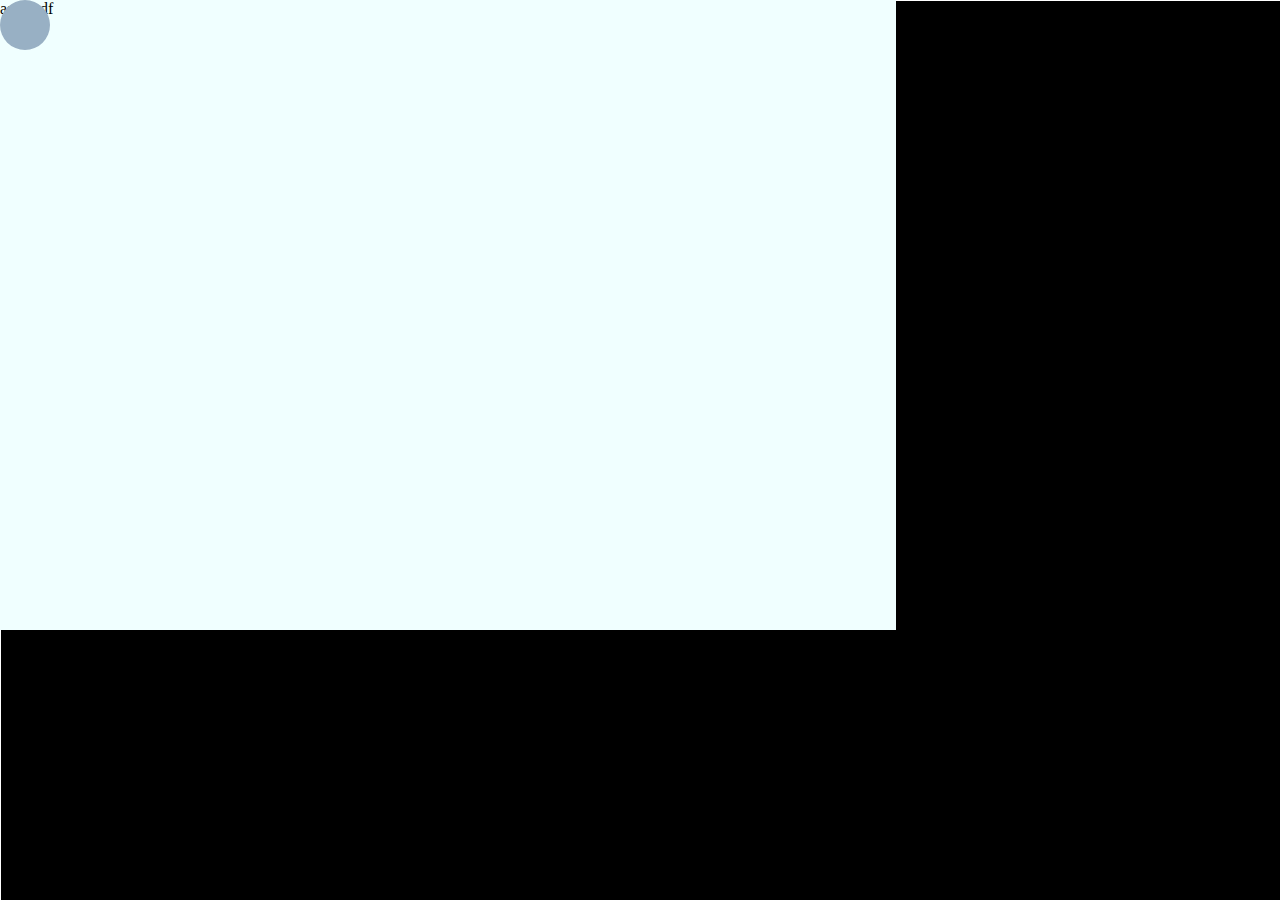
<file: coordinates/index.html>
<!DOCTYPE html>
<html lang="en">
  <head>
    <meta charset="UTF-8" />
    <meta name="viewport" content="width=device-width, initial-scale=1.0" />
    <title>Coordinates</title>
    <script src="main.js" defer></script>
    <link rel="stylesheet" href="style.css" />
  </head>
  <body>
    <div class="scorebtn">START</div>
    <div class="b1"></div>
    <div class="start"></div>
    <div class="line horozontal"></div>
    <div class="line vertical"></div>
    <img class="target" src="img/target.png" alt="target">
    <span class="tag">hellow</span>
    <div class="box">asdfsadf</div>

    
    <!-- <div class="ball ball2"></div>
    <div class="ball ball3"></div>
    <div class="ball ball4"></div>
    <div class="ball ball5"></div> -->

  </body>
</html>
</file>
<file: coordinates/style.css>
body {
    background-color: black;
    /* display: flex; */
    /* align-items: center;
    justify-content: center; */
    /* position: absolute; */
   margin: 0;
    width:100vw;
    height:100vh;
    cursor: none;
}
.line {
    position: absolute;
    background-color: white;
}
/* .ball {
    background-color: rgb(152, 176, 196);
} */
.b1 {
    position: absolute;
    background-color: rgb(152, 176, 196);
    /* top: 20%;
    left: 20%; */
    width: 50px;
    height: 50px;
    border-radius: 50%;
    z-index: 1;
    /* transform: translate(); */
    /* display:none; */

}
.box {
    position: absolute;
    width: 70%;
    height: 70%;
    background-color: azure;
}
/* .start {
      top: 50%;
      left: 50%;
      width: 300px;
      height: 80px;
      border-radius: 50% 30% 30% 50%;
      background-color: rgb(245, 206, 203);
      position: absolute;
} */

.horozontal {
    width: 100%;
    height: 1px;
    /* z-index: 1; */
    /* top: 50%; */
}

.vertical {
    height: 100%;
    width: 1px;
    /* z-index: 1; */
    /* left: 50%; */
}

.target {
    position: absolute; /* 이미지는 div랑 같지않아 따로 position: absolute; 설정해준다. */
    /* top:50%;
    left:50%; */
    /* scale:calc(0.5); */
    transform: translate(-60px, -60px);
    /* z-index: 1; */
}
.tag {
    position: absolute;
    color: white;
    top: 50%;
    left: 50%;
    transform: translate(20px,20px);
    font-size: 30px;
}
.scorebtn {
    position: absolute;
    top: 50%;
    left: 50%;
    color: aliceblue;
    font-size: 45px;
    transform: translate(-50%, -50%);
}
</file>
